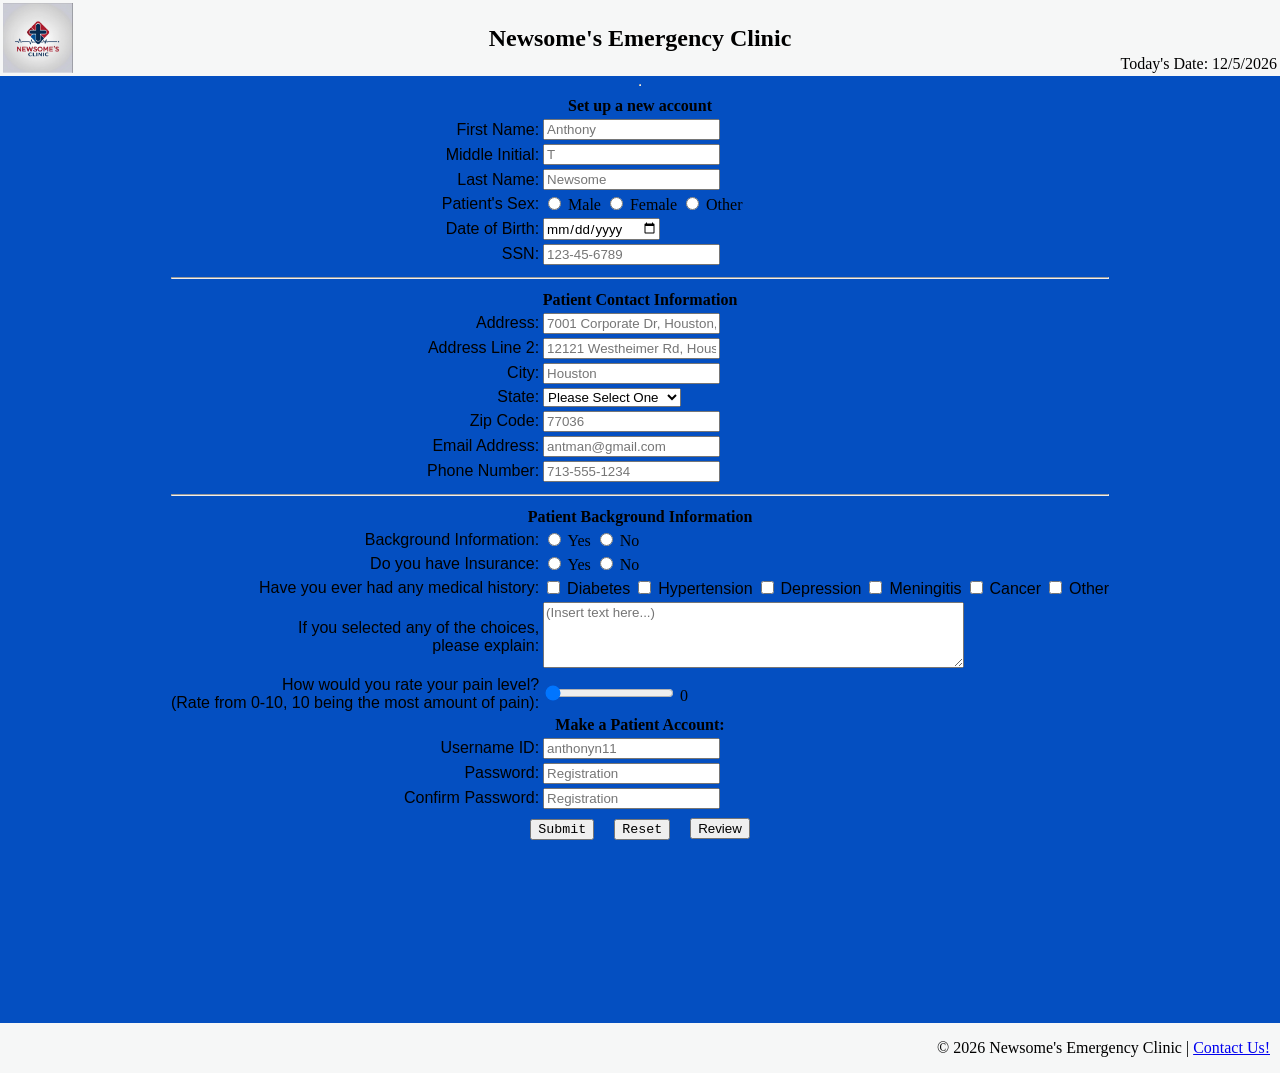
<file: index.html>
<!doctype html>
<!-- 
    Name: Anthony Newsome
    File: homework1.html
    Date Created: 2026-02-23
    Date Updated: 2026-02-23
    Purpose: MIS 3371 Homework 2... learning HTML and creating a form.
-->
<html lang="en">
    <head>
        <link rel="stylesheet" href="hw2.css">

        <!-- Load external CSS styles -->
        <title>Patient Registration | Newsome's Clinic</title>
    </head>
    <body>
        <header> 
            <table width="100%">
                <tr>
                    <td valign="top" align="left" width="20%">
                        <div class="image">
                            <img align="center" src="Cliniclogo.png" alt="Newsome's Clinic Logo" width="70px" id="logo"/>
                        </div>
                    </td>

                    <td>
                        <h2>Newsome's Emergency Clinic</h2>
                    </td>

                    <td valign="bottom" align="right" width="20%">
                        Today's Date: <span id="today"></span>
                    </td>
                </tr>
            </table>
        </header>

        <hr>
        <!--Form starts here-->
        <form name="signup" id="signup" form action="thankyou.html">
            <center>
                <!-- FIX: <div class="format" was missing closing > -->
                <div class="format">
                    <table>

                        <tr>
                            <th class="form" colspan="4">Set up a new account</th>
                        </tr>

                        <!-- Patient's name F M L -->
                        <!-- FIX: missing closing </tr> on fname row -->
                        <tr>
                            <td class="td1"><label for="fname">First Name:</label></td>
                            <td>
                                <input type="text"
                                    name="fname"
                                    id="fname"
                                    maxlength="30"
                                    title="Letters, dashes, and apostrophes only"
                                    pattern="[a-zA-Z']{1-30}"
                                    onblur="validateFname()"
                                    required
                                    placeholder="Anthony"
                                    />
                                    <br>
                                    <span class="error" id="fname-error"></span>
                                
                            </td>
                        </tr>

                        <tr>
                            <td class="td1"><label for="mname">Middle Initial:</label></td>
                            <td>
                                <input type="text"
                                    name="mname"
                                    id="mname"
                                    minlength="0"
                                    maxlength="1"
                                    title="Letters only"
                                    pattern="[a-zA-Z']{0-1}"
                                    onblur="validateMname()"
                                    placeholder="T"
                                    />
                                    <br>
                                    <span class="error" id="mname-error"></span>
                            </td>
                        </tr>

                        <tr>
                            <td class="td1"><label for="lname">Last Name:</label></td>
                            <td>
                                <input type="text"
                                    name="lname"
                                    id="lname"
                                    minlength="1"
                                    maxlength="30"
                                    title="Letters, dashes, and apostrophes only"
                                    pattern="[a-zA-Z']{1-30}"
                                    onblur="validateLname()"
                                    required
                                    placeholder="Newsome"
                                    />
                                    <br>
                                    <span class="error" id="lname-error"></span>
                            </td>
                        </tr>

                        <!-- Gender or sex -->
                        <tr>
                            <td class="td1"><label for="psex">Patient's Sex:</label></td>
                            <td>
                                <input type="radio" id="s1" name="psex" value="Male"/> Male
                                <input type="radio" id="s2" name="psex" value="Female"/> Female
                                <input type="radio" id="s3" name="psex" value="other"/> Other
                            </td>
                        </tr>

                        <!-- Date of Birth -->
                        <tr>
                            <td class="td1"><label for="dob">Date of Birth:</label></td>
                            <td>
                                <input 
                                type="date" 
                                id="dob" 
                                name="dob"
                                onblur="validateDob()"
                                required
                                />
                                <br>
                                <span class="error" id="dob-error"></span>
                            </td>
                        </tr>

                        <tr>
                            <td class="td1"><label for="ssn">SSN:</label></td>
                            <td>
                                <input type="password"
                                    minlength="11"
                                    maxlength="11"
                                    name="ssn"
                                    id="ssn"
                                    required
                                    title="Numbers Only"
                                    placeholder="123-45-6789"
                                    onblur="validateSsn()"
                                    />
                                    <br>
                                    <span class="error" id="ssn-error"></span>
                            </td>
                        </tr>

                        <tr>
                            <th colspan="4"><hr></th>
                        </tr>
                        <tr>
                            <th colspan="4">Patient Contact Information</th>
                        </tr>

                        <!-- Address -->
                        <tr>
                            <td class="td1"><label for="address1">Address:</label></td>
                            <td>
                                <input type="text"
                                    name="address1"
                                    id="address1"
                                    minlength="2"
                                    maxlength="40"
                                    title="Letters, dashes, and apostrophes only"
                                    required
                                    placeholder="7001 Corporate Dr, Houston, TX 77036"
                                    onblur="validateAddress1()"
                                    />
                                    <br>
                                    <span class="error" id="address1-error"></span>
                            </td>
                        </tr>

                        <tr>
                            <td class="td1"><label for="address2">Address Line 2:</label></td>
                            <td>
                                <input type="text"
                                    name="address2"
                                    id="address2"
                                    maxlength="40"
                                    title="Please enter your address line 2 (optional)"
                                    placeholder="12121 Westheimer Rd, Houston, TX 77077"
                                />
                            </td>
                        </tr>

                        <tr>
                            <td class="td1"><label for="city">City:</label></td>
                            <td>
                                <input type="text"
                                    name="city"
                                    id="city"
                                    minlength="1"
                                    maxlength="30"
                                    title="Please enter your city"
                                    required
                                    placeholder="Houston"
                                    onblur="validateCity()"
                                    />
                                    <br>
                                    <span class="error" id="city-error"></span>
                            </td>
                        </tr>

                        <tr>
                            <td class="td1"><label for="state">State:</label></td>
                            <td>
                                <select name="state" id="state">
                                    <option selected disabled>Please Select One</option>
                                    <option value="AL">Alabama</option>
                                    <option value="AK">Alaska</option>
                                    <option value="AZ">Arizona</option>
                                    <option value="AR">Arkansas</option>
                                    <option value="CA">California</option>
                                    <option value="CO">Colorado</option>
                                    <option value="CT">Connecticut</option>
                                    <option value="DE">Delaware</option>
                                    <option value="DC">District of Columbia</option>
                                    <option value="FL">Florida</option>
                                    <option value="GA">Georgia</option>
                                    <option value="GU">Guam</option>
                                    <option value="HI">Hawaii</option>
                                    <option value="ID">Idaho</option>
                                    <option value="IL">Illinois</option>
                                    <option value="IN">Indiana</option>
                                    <option value="IA">Iowa</option>
                                    <option value="KS">Kansas</option>
                                    <option value="KY">Kentucky</option>
                                    <option value="LA">Louisiana</option>
                                    <option value="ME">Maine</option>
                                    <option value="MD">Maryland</option>
                                    <option value="MA">Massachusetts</option>
                                    <option value="MI">Michigan</option>
                                    <option value="MN">Minnesota</option>
                                    <option value="MS">Mississippi</option>
                                    <option value="MO">Missouri</option>
                                    <option value="MT">Montana</option>
                                    <option value="NE">Nebraska</option>
                                    <option value="NV">Nevada</option>
                                    <option value="NH">New Hampshire</option>
                                    <option value="NJ">New Jersey</option>
                                    <option value="NM">New Mexico</option>
                                    <option value="NY">New York</option>
                                    <option value="NC">North Carolina</option>
                                    <option value="ND">North Dakota</option>
                                    <option value="OH">Ohio</option>
                                    <option value="OK">Oklahoma</option>
                                    <option value="OR">Oregon</option>
                                    <option value="PA">Pennsylvania</option>
                                    <option value="PR">Puerto Rico</option>
                                    <option value="RI">Rhode Island</option>
                                    <option value="SC">South Carolina</option>
                                    <option value="SD">South Dakota</option>
                                    <option value="TN">Tennessee</option>
                                    <option value="TX">Texas</option>
                                    <option value="UT">Utah</option>
                                    <option value="VT">Vermont</option>
                                    <option value="VA">Virginia</option>
                                    <option value="WA">Washington</option>
                                    <option value="WV">West Virginia</option>
                                    <option value="WI">Wisconsin</option>
                                    <option value="WY">Wyoming</option>
                                </select>
                            </td>
                        </tr>

                        <tr>
                            <td class="td1"><label for="zcode">Zip Code:</label></td>
                            <td>
                                <input type="text"
                                    name="zcode"
                                    id="zcode"
                                    maxlength="5"
                                    title="Numbers only"
                                    required
                                    placeholder="77036"
                                    onblur="validateZcode()"
                                    />
                                    <br>
                                    <span class="error" id="zcode-error"></span>
                            </td>
                        </tr>

                        <tr>
                            <td class="td1"><label for="email">Email Address:</label></td>
                            <td>
                                <input type="text"
                                    name="email"
                                    id="email"
                                    maxlength="30"
                                    required
                                    maxlength="30"
                                    title="Please enter your email address"
                                    placeholder="antman@gmail.com"
                                    pattern="[a-z0-9._%+-]+@[a-z0-9.-]+\.[a-z]{2,20}$"
                                    onblur="validateEmail()"
                                    />
                                    <br>
                                    <span class="error" id="email-error"></span>
                            </td>
                        </tr>

                        <tr>
                            <td class="td1"><label for="phonenum">Phone Number:</label></td>
                            <td>
                                <input type="text"
                                    name="phonenum"
                                    id="phonenum"
                                    pattern="[0-9]{3}-[0-9]{3}-[0-9]{4}"
                                    required
                                    maxlength="30"
                                    title="Please enter your phone number"
                                    required
                                    placeholder="713-555-1234"
                                    onblur="validatePhonenum()"
                                    />
                                    <br>
                                    <span class="error" id="phonenum-error"></span>
                            </td>
                        </tr>

                        <tr>
                            <th colspan="4"><hr></th>
                        </tr>

                        <!-- Patient background -->
                        <tr>
                            <th colspan="4">Patient Background Information</th>
                        </tr>

                        <tr>
                            <td class="td1"><label for="vacc">Background Information:</label></td>
                            <!-- FIX: first input was type="text" instead of type="radio" -->
                            <td>
                                <input type="radio" id="v1" name="vacc" value="Yes"/> Yes
                                <input type="radio" id="v2" name="vacc" value="No"/> No
                            </td>
                        </tr>

                        <tr>
                            <td class="td1"><label for="insur">Do you have Insurance:</label></td>
                            <td>
                                <input type="radio" id="i1" name="insur" value="Yes"/> Yes
                                <input type="radio" id="i2" name="insur" value="No"/> No
                            </td>
                        </tr>

                        <!-- FIX: missing closing </td></tr> on medical history row -->
                        <tr>
                            <td class="td1"><label for="pat_hist">Have you ever had any medical history:</label></td>
                            <td>
                                <input type="checkbox" id="option1" value="Diabetes"/>
                                <label for="option1">Diabetes</label>

                                <input type="checkbox" id="option2" value="Hypertension"/>
                                <label for="option2">Hypertension</label>

                                <input type="checkbox" id="option3" value="Depression"/>
                                <label for="option3">Depression</label>

                                <input type="checkbox" id="option4" value="Meningitis"/>
                                <label for="option4">Meningitis</label>

                                <input type="checkbox" id="option5" value="Cancer"/>
                                <label for="option5">Cancer</label>

                                <input type="checkbox" id="option6" value="Other"/>
                                <label for="option6">Other</label>
                            </td>
                        </tr>

                        <tr>
                            <td class="td1" align="right">
                                <label for="notes">If you selected any of the choices, <br> please explain:</label>
                            </td>
                            <td>
                                <textarea
                                    rows="4"
                                    cols="50"
                                    maxlength="500"
                                    id="notes"
                                    name="notes"
                                    title="Please write a description of the symptoms you are experiencing"
                                    placeholder="(Insert text here...)"
                                ></textarea>
                                <span id="description_text"></span>
                            </td>
                        </tr>

                        <!-- Slider HTML Coding -->
                        <tr>
                            <td class="td1"><label for="range">How would you rate your pain level?<br/>(Rate from 0-10, 10 being the most amount of pain):</label></td>
                            <td>
                                <input type="range"
                                    name="range"
                                    id="range"
                                    min="0"
                                    max="10"
                                    value="0"
                                />
                                <span id="range-slider"></span>
                            </td>
                        </tr>

                        <tr>
                            <th colspan="4">Make a Patient Account:</th>
                        </tr>

                        <tr>
                            <td class="td1"><label for="username">Username ID:</label></td>
                            <td>
                                <input 
                                type="text"
                                name="username"
                                id="username"
                                minlength="5"
                                maxlength="20"
                                required
                                title="Username must contain at least 5 characters, adn not start witha number"
                                placeholder="anthonyn11"
                                onblur="validateUsername()"
                                />
                                <br>
                                <span class="error" id="username-error"></span>
                            </td>
                        </tr>

                        <tr>
                            <td class="td1"><label for="pass">Password:</label></td>
                            <td>
                                <input 
                                type="password"
                                name="pass"
                                id="pass"
                                minlength="10"
                                maxlength="30"
                                required
                                title="Password must contain at least 10 characters, one uppercase letter, one number, and lowercase letter, and one special character"
                                placeholder="Registration"
                                onblur="validatePass()"
                                oninput="validatePass()"
                                onfocus="validatePass()"
                                />
                                </br>
                                <span class="error" id="pass1-error"></span>
                            </td>
                        </tr>

                        <tr>
                            <td class="td1"><label for="c_pass">Confirm Password:</label></td>
                            <td>
                                <input type="password"
                                    name="c_pass"
                                    id="c_pass"
                                    minlength="10"
                                    maxlength="30"
                                    required
                                    title="Please re-enter your password"
                                    placeholder="Registration"
                                    onblur="validatePass()"
                                    oninput="validatePass()"
                                    onfocus="validatePass()"
                                    />
                                    </br>
                                    <span class="error" id="pass2-error"></span>
                            </td>
                        </tr>

                        <tr>
                            <td class="td1" colspan="4">
                                <center>
                                    <input type="submit" name="submit" id="submit" style="font-family: 'Courier New', Courier, monospace;">
                                    &nbsp;&nbsp;&nbsp;
                                    <input type="reset" name="reset" id="reset" style="font-family: 'Courier New', Courier, monospace;">
                                    &nbsp;&nbsp;&nbsp;
                                    <input type="button" name="review" id="review" value="Review" style="font-family: 'optima', sans-serif;" onclick="reviewInput()"
                                </center>
                            </td>
                        </tr>

                    </table>
                </div>
                <div class="pass-message">
                    <span id="msg1"></span> <br/>
                    <span id="msg2"></span> <br/>
                    <span id="msg3"></span> <br/>
                    <span id="msg4"></span> <br/>
                    <span id="msg5"></span> <br/>
                    <span id="msg6"></span> <br/>
                    <span id="msg7"></span> <br/>
                    <span id="pass2-error"></span> <br/>
                </div>
                    <center>
                    <p id="showInput"></p>
                    </center>
                
                </center>
        </form>
        
        <!-- Footer goes here -->
        <footer>
            <p id="footer"> &#169 2026 Newsome's Emergency Clinic | <a href="https://nextcare.com/locations/tx/?utm_source=google-ads&utm_campaign=&utm_agid=178703144606&utm_term=walk%20in%20medical%20near%20me&creative=753959368680&device=c&placement=&gad_source=1&gad_campaignid=22588215004&gbraid=0AAAAAD1AHoCBXNIwJgkx8a8EEUhLjt6nI&gclid=CjwKCAiA2PrMBhA4EiwAwpHyC8_8WS32YJ19hhbmdW8Z0Rn2IaaIoT09_k6IkxyloJ7ao_ixRgUXmhoC7tkQAvD_BwE" target="_blank" rel="noopener noreferrer">Contact Us!</a></p>
        </footer>

        <script src="hw2.js"></script>
    </body>
</html>
</file>
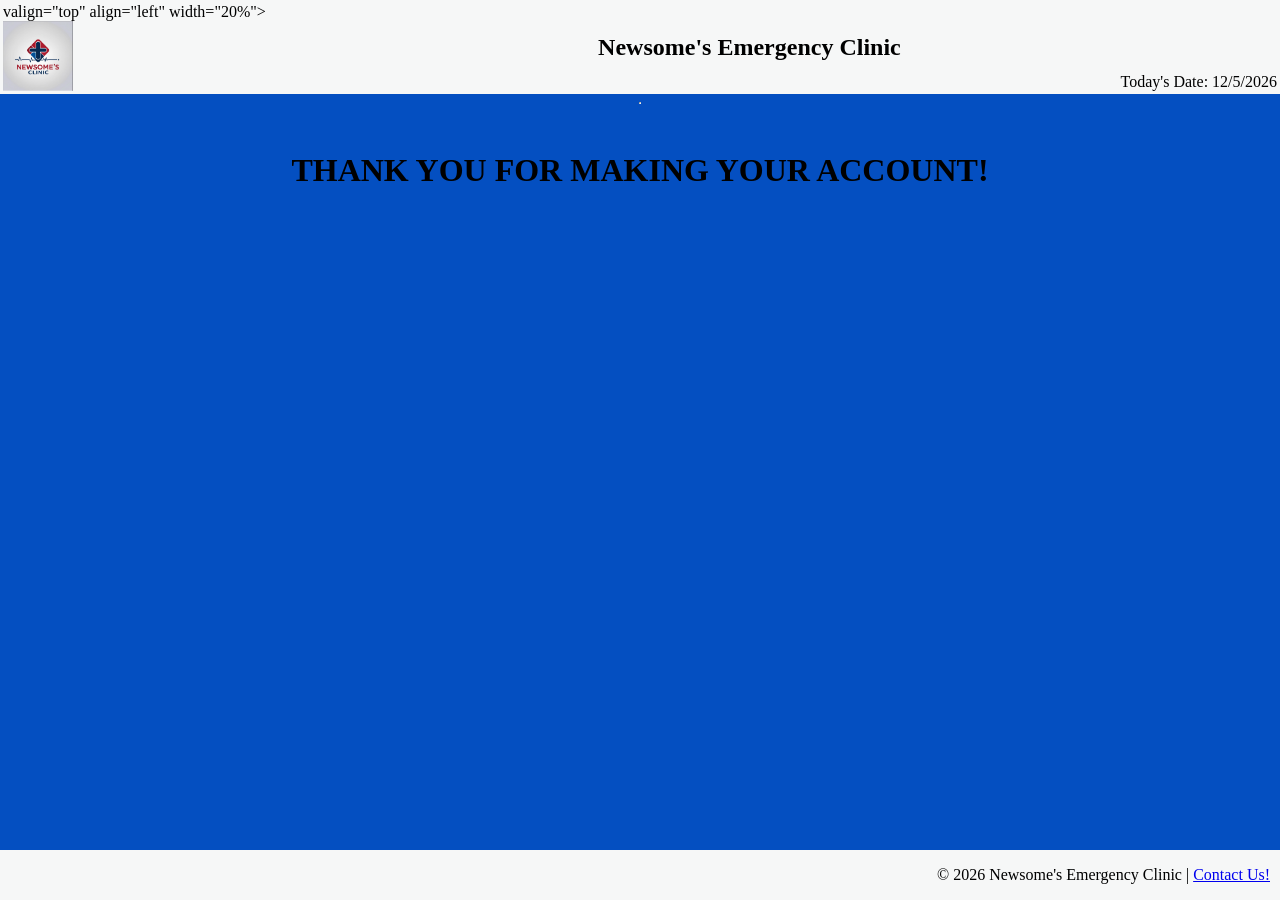
<file: thankyou.html>
<!doctype html>
<!-- 
    Name: Anthony Newsome
    File: homework1.html
    Date Created: 2026-02-23
    Date Updated: 2026-02-23
    Purpose: MIS 3371 Homework 2 Thank you Page
-->
<html lang="en">
    <head>
        <link rel="stylesheet" href="hw2.css">

        <!-- Load external CSS styles -->
        <title>Thank You| Newsome's Clinic</title>
    </head>
    <body>
        <header> 
            <table width="100%">
                <tr>
                    <td> valign="top" align="left" width="20%">
                        <div class="image">
                            <img align="center" src="Cliniclogo.png" alt="Newsome's Clinic Logo" width="70px" id="logo"/>
                        </div>
                    </td>
                
                    <td> 
                        <h2>Newsome's Emergency Clinic</h2>
                    </td>

                    <td valign="bottom" align="right" width="20%">
                        Today's Date: <span id="today"></span>
                    </td>
                </tr>
            </table>
        </header>
  <hr>
  <!--thank you message-->
  <br>
  <main>
    <h1>THANK YOU FOR MAKING YOUR ACCOUNT!</h1>
  </main>
  <!--Footer goes here-->
  <footer>
    <footer> 
    <p id="footer"> &#169 2026 Newsome's Emergency Clinic | <a href="https://nextcare.com/locations/tx/?utm_source=google-ads&utm_campaign=&utm_agid=178703144606&utm_term=walk%20in%20medical%20near%20me&creative=753959368680&device=c&placement=&gad_source=1&gad_campaignid=22588215004&gbraid=0AAAAAD1AHoCBXNIwJgkx8a8EEUhLjt6nI&gclid=CjwKCAiA2PrMBhA4EiwAwpHyC8_8WS32YJ19hhbmdW8Z0Rn2IaaIoT09_k6IkxyloJ7ao_ixRgUXmhoC7tkQAvD_BwE" target="_blank" rel="noopener noreferrer">Contact Us!</a></p>
</footer>
<script src="hw2.js"></script>
    </body>
</html>
</file>
<file: hw2.css>
/*
    Name: Anthony Newsome
    Date created:
    Date Modified:
    Purpose: Homework 1 css
    */

    header {
        width: 100%;
        background-color: rgb(246, 247, 247);
    }

    body{
        display: flex;
        flex-direction: column;
        align-items: center;
        background-color: rgb(4, 79, 193);
        margin: 0;
        height: 100%;
        max-height: 100%;
        min-height: 100vh; 
    }

    form {
        flex-grow: 1;
    }

    h1, h2 {
        text-align: center;
        font-family: 'Georgia', serif;
        font-weight: bold;
        flex-grow: 1;
    }

    main {
        text-align: center;
        font-family: 'Arial', sans-serif;
        font-weight: normal;
        flex-grow: 1;
    }

    .image {
        text-align: left;
    }

    .td1 {
        text-align: right;
        font-family: 'PalatinoLinotype', Palatina, Georgia, serif;
        font-size: normal;
    }
    
    th {
        text-align: center;
        font-family: 'PalatinoLinotype', Palatina, Georgia, serif;
    }

    footer {
        position: flex;
        bottom: 0;
        width: 100%;
        background-color: rgb(246, 247, 247);
        height: 3.0 rem;
    }
 
    #footer {
        text-align: right;
        font-family: 'PalatinoLinotype', Palatina, Georgia, serif;
        font-weight: normal;
        margin-right: 10px;
    }

    label {
        text-align: right;
        font-family: 'Trebuchet MS', 'Gill Sans', Arial, sans-serif; 
        font-weight: normal;
    }

    input {
        text-align: left;
        font-family: 'Trebuchet MS', 'Gill Sans', Arial, sans-serif;
        font-weight: normal;
    }
    textarea {
        text-align: left;
        font-family: 'Trebuchet MS', 'Gill Sans', Arial, sans-serif;
        font-weight: normal; 
    } 
    p {
        text-align: center;
        font-family: 'PalatinoLinotype', Palatina, Georgia, serif;
        font-weight: normal;
    }
.error {
    color: red;
    font-size: 12px;
    font-family: "optima", sans-serif;
    font-weight: normal;
}

.pass-message {
    text-align: right;
    font-family: "optima", sans-serif;
    font-weight: normal;
    position: relative;
    left: 100px;
    background: transparent;
    padding: 10px;
    border-spacing: 2px;
    border-radius: 20px;
    color: red;
}

#review {
    margin-top: 5px
}

table.output,
tr.output,
td.output {
    width: 500 px;
    background-color: rgb(151, 162, 255);
    padding: 10px;
    border-spacing: 2px;
    border-radius: 20px;
    color: black;
}
td.outputdata { 
    width: 500px; 
    background-color: rgb(0, 132, 255);
    padding: 10px;
    border-spacing: 2px;
}
</file>
